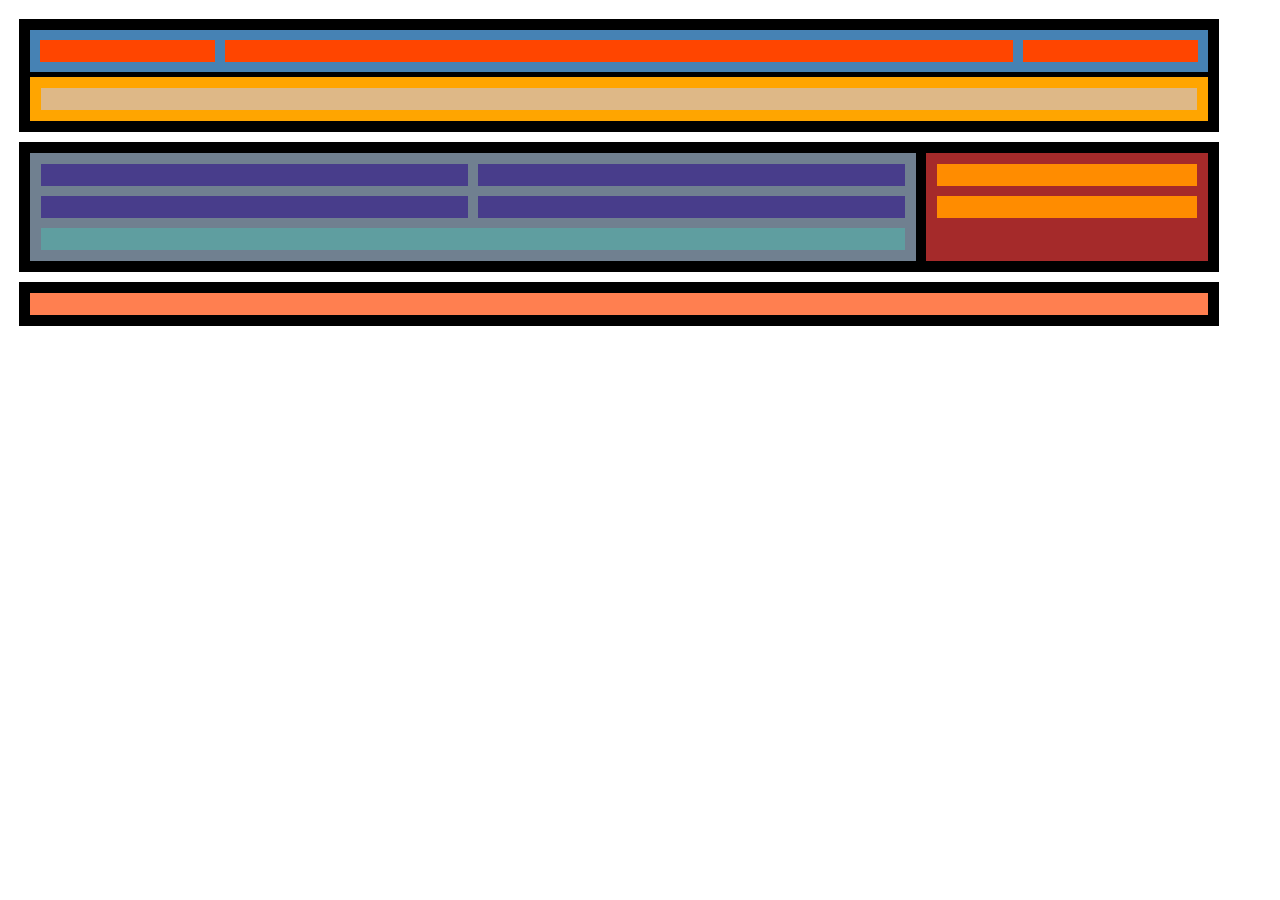
<file: nivell-1/index.html>
<!DOCTYPE html>
<html lang="en">
  <head>
    <meta charset="UTF-8" />
    <meta http-equiv="X-UA-Compatible" content="IE=edge" />
    <meta name="viewport" content="width=device-width, initial-scale=1.0" />
    <link rel="stylesheet" href="styles/styles.css">
    <title>Sprint 1</title>
  </head>
  <body>
    <div class="container">
      <header class="header">
        <nav class="navigation">
          <div></div>
          <div></div>
          <div></div>
        </nav>
        <div class="hero">
          <div class="title"></div>
        </div>
      </header>
      <main>
        <div class="main_content">
          <div class="content">
            <div></div>
            <div></div>
            <div></div>
            <div></div>
            <div class="last"></div>
          </div>
          <aside class="sidebar">
            <div></div>
            <div></div>
          </aside>
        </div>
      </main>
      <footer class="footer">
        <div></div>
      </footer>
    </div>
  </body>
</html>
</file>
<file: nivell-1/styles/styles.css>
.container {
  max-width: 1200px;
}

header,
div,
footer,
aside {
  padding: 11px;
}

.header,
.main_content,
.footer {
  background-color: black;
}

.header {
  display: flex;
  flex-direction: column;
  margin-bottom: 10px;
}

.navigation {
  display: flex;
  background-color: steelblue;
  margin-bottom: 5px;
}

.navigation div {
  background-color: orangered;
  margin: 10px;
}

.navigation div:nth-child(2) {
  flex-grow: 5;
  margin-left: 0;
  margin-right: 0;
}

.navigation div:first-child,
.navigation div:last-child {
  flex-grow: 1;
}

.hero {
  background-color: orange;
}
.hero .title {
  background-color: burlywood;
}

.main_content {
  display: flex;
}

.content {
  display: flex;
  flex-wrap: wrap;
  flex-grow: 3;
  margin-right: 10px;
  background-color: slategrey;
  gap: 10px;
}

.content div {
  background-color: darkslateblue;
  flex: 1 0 42%;
}

.content .last {
  background-color: cadetblue;
}

.sidebar {
  flex-grow: 1;
  background-color: brown;
}
.sidebar div {
  background-color: darkorange;
}
.sidebar div:first-child {
  margin-bottom: 10px;
}

.footer {
  margin-top: 10px;
}
.footer div {
  background-color: coral;
}

@media only screen and (min-width: 481px) and (max-width: 1024px) {
  header,
  .main_content,
  .main_content .content,
  footer,
  aside {
    padding: 17.5px;
  }

  .navigation div {
    margin: 17.5px;
  }

  .header {
    margin-bottom: 17.5px;
  }

  .navigation {
    margin-bottom: 10px;
  }

  .main_content {
    background-color: yellow;
    flex-direction: column;
    gap: 17.5px;
  }

  .main_content .content {
    gap: 16px;
  }

  .content {
    margin-right: 0;
  }

  div {
    padding: 11px;
  }

  .footer {
    margin-top: 17.5px;
  }
}

@media only screen and (max-width: 480px) {
  header,
  .main_content,
  .main_content .content,
  footer,
  aside {
    padding: 30px;
  }

  .navigation {
    flex-direction: column;
  }

  .navigation div {
    margin: 30px;
  }

  .navigation div:nth-child(2) {
    flex-grow: 1;
    margin: 0 30px;
  }

  .header {
    margin-bottom: 30px;
  }

  .navigation {
    margin-bottom: 30px;
  }

  .hero .title {
    margin: 10px;
  }

  .main_content {
    background-color: yellow;
    flex-direction: column;
    gap: 30px;
  }

  .main_content .content {
    gap: 30px;
  }

  .content {
    margin-right: 0;
  }

  .sidebar div:first-child {
    margin-bottom: 20px;
  }

  div {
    padding: 13.8px;
  }

  .footer {
    margin-top: 30px;
  }
}
</file>
